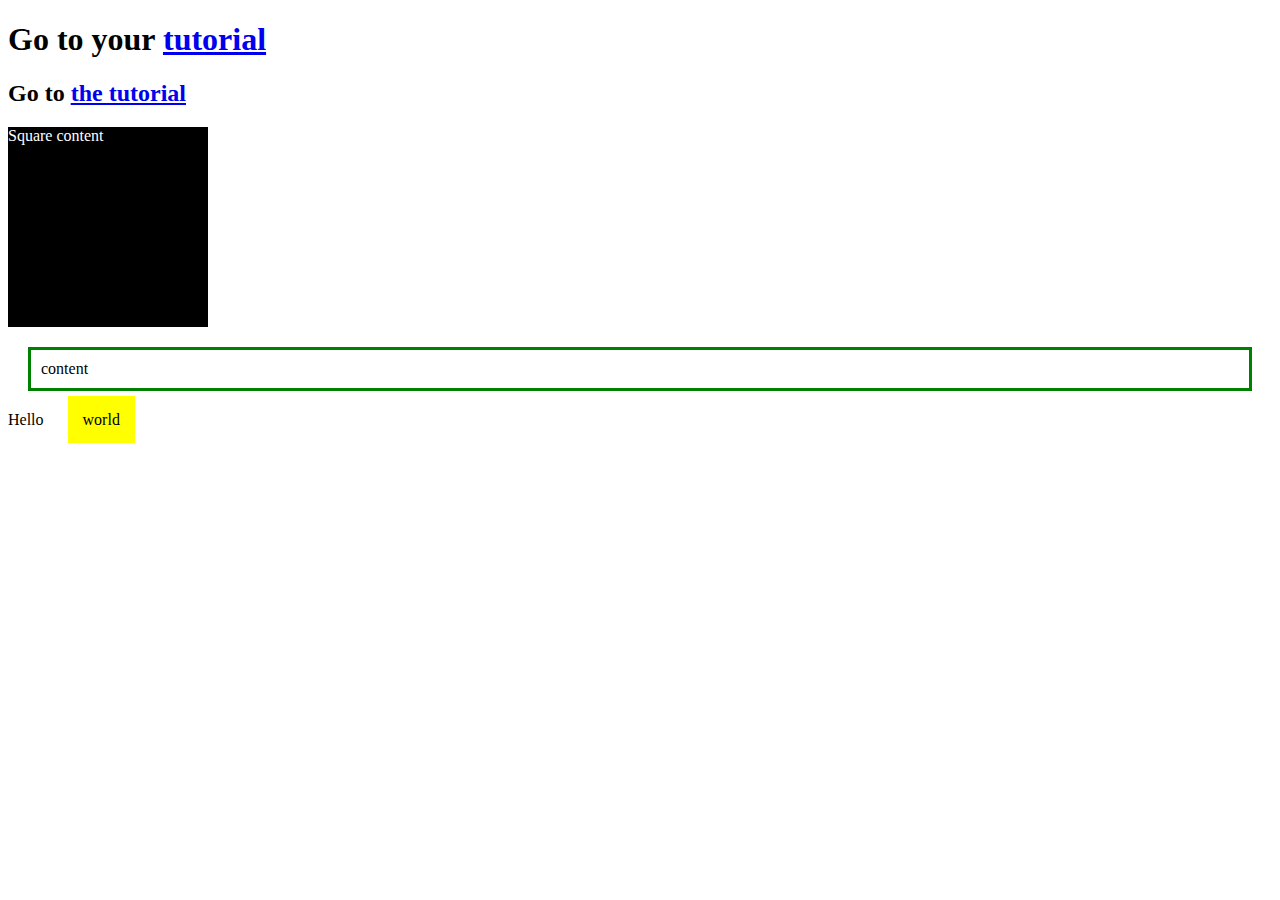
<file: index.html>
<!DOCTYPE html>
<html>

<head>
  <style>
    .div-el {
      width: 200px;
      height: 200px;
      background-color: black;
      color: white;
    }

    a:hover {
      color: red;
    }
  </style>
  <link rel="stylesheet" type="text/css" href="basic.css">
  <meta http-equiv="Content-Type" content="text/html; charset=utf-8" />
</head>

<body>
  <h1>Go to your <a href="tutorial.html">tutorial</a></h1>
  <h2>Go to <a href="tutorial.html">the tutorial</a></h2>
  <div class="div-el"> Square content</div>
  <article>
    <section>
      content
    </section>
  </article>
  <p>Hello <span
      style="margin: 20px; padding: 15px; background-color: yellow; color: black; cursor: pointer;">world</span></p>
</body>

</html>
</file>
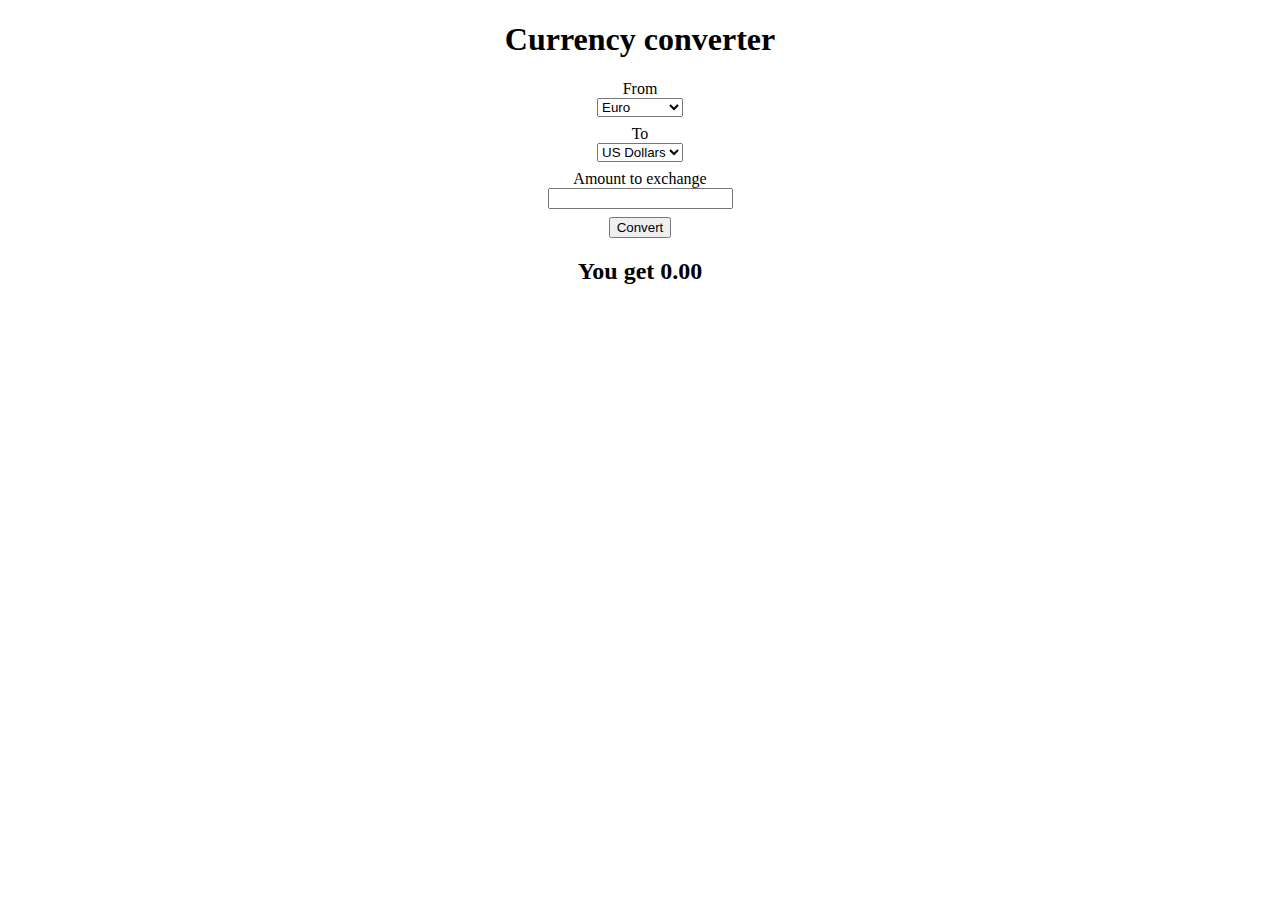
<file: tutorial.html>
<!DOCTYPE html>
<html>
  <head>
    <meta http-equiv="Content-Type" content="text/html; charset=utf-8" />
    <style>
      div {
        margin: .5rem;
      }
      body {
        text-align: center;
      }
      label {
        display: block;
      }
    </style>
  </head>
  <body>
    <h1>Currency converter</h1>
    <div>
      <label for="from">From</label>
      <select id="from">
        <option value="1" selected>Euro</option>
        <option value="2">US Dollars</option>
      </select>
    </div>
    <div>
      <label for="to">To</label>
      <select id="to">
        <option value="1">Euro</option>
        <option value="2" selected>US Dollars</option>
      </select>
    </div>
    <div>
      <label for="amount">Amount to exchange</label>
      <input id="amount"/>
      <span style="display: none; color:red; display: none;" id="amount-error"></span>
    </div>
    <div>
      <button id="submit">Convert</button>
    </div>
    <div>
      <h2 id="header-result">You get <span id="result">0.00</span></h2>
    </div>
    <script src="tutorial.js"></script>
  </body>
</html>
</file>
<file: basic.css>
section {
    padding: 10px;
    margin: 20px;
    border: 3px solid green;
}
</file>
